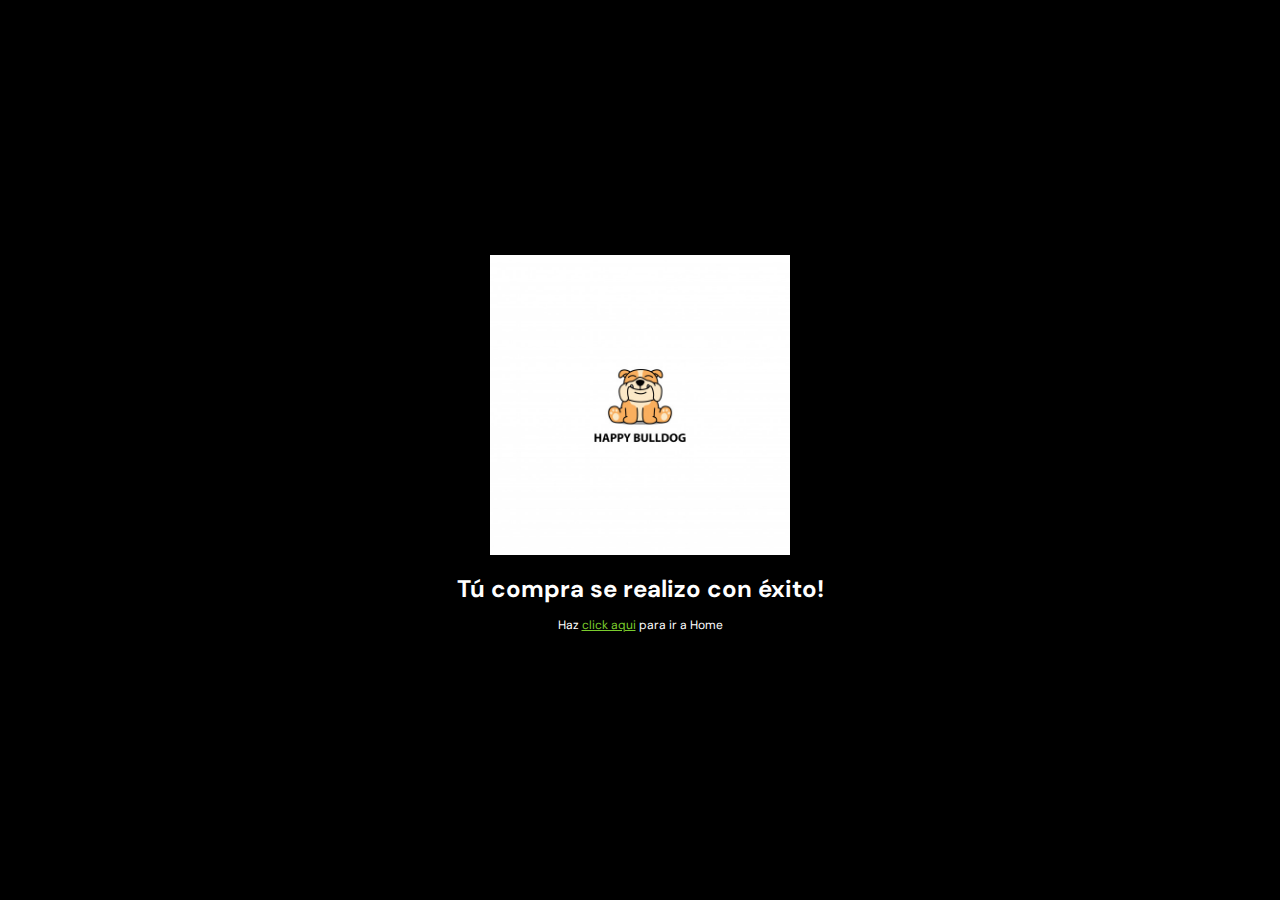
<file: exito.html>
<!DOCTYPE html>
<html lang="en">
<head>
    <meta charset="UTF-8">
    <meta name="viewport" content="width=device-width, initial-scale=1.0">
    <meta http-equiv="X-UA-Compatible" content="ie=edge">
    <link rel="stylesheet" href="css/normalize.css">
    <link rel="stylesheet" href="css/estilos.css">
    <link rel="stylesheet" href="css/animations.css">
    <link rel="stylesheet" href="css/paypal.css">
    <title>Exito</title>
</head>
<body>
    <div class="content_paypal">
        <img src="images/happy.jpg" alt="">
        <h1>Tú compra se realizo con éxito!</h1>
        <p>Haz <a href="index.html">click aqui</a> para ir a Home</p>
    </div>
</body>
</html>
</file>
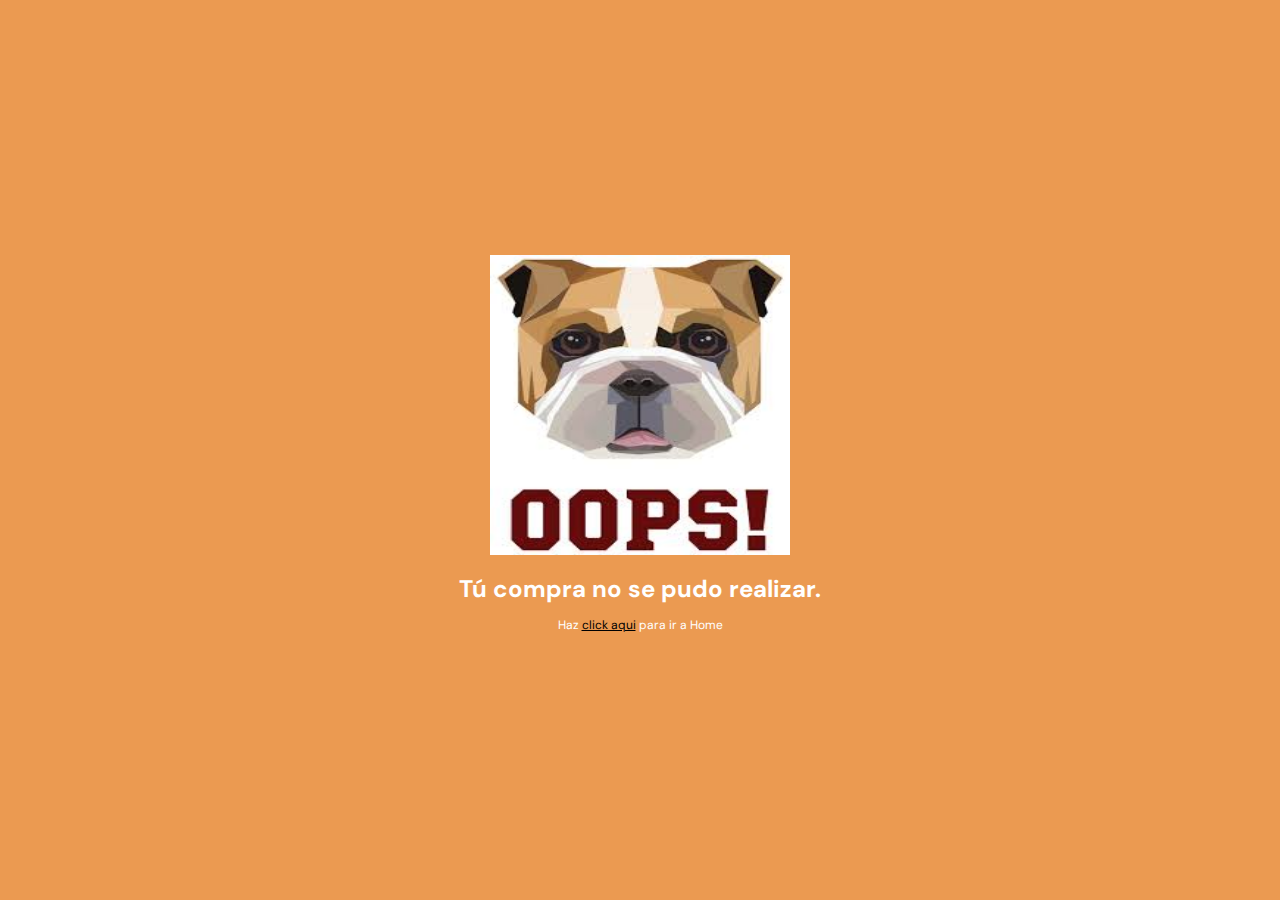
<file: falla.html>
<!DOCTYPE html>
<html lang="en">
<head>
    <meta charset="UTF-8">
    <meta name="viewport" content="width=device-width, initial-scale=1.0">
    <meta http-equiv="X-UA-Compatible" content="ie=edge">
    <link rel="stylesheet" href="css/normalize.css">
    <link rel="stylesheet" href="css/estilos.css">
    <link rel="stylesheet" href="css/animations.css">
    <link rel="stylesheet" href="css/paypal.css">
    <title>Exito</title>
</head>
<body style="background-color: rgb(235, 154, 81)">
    <div class="content_paypal">
        <img src="images/oops.jpeg" alt="">
        <h1>Tú compra no se pudo realizar.</h1>
        <p>Haz <a href="index.html" style="color:black">click aqui</a> para ir a Home</p>
    </div>
</body>
</html>
</file>
<file: css/estilos.css>
@import url('https://fonts.googleapis.com/css?family=DM+Sans&display=swap');

/********************** variables */
:root {
    --green-color: #7ACC2D;
    --green-alt-color: #5e9e22;
    --space: 10px;
    --black-color: black;
    --white-color: white;
    --footer-color: #4c4c4c;
    
    /* Tipografia */
    --normal: 12px;

    --box: 0 0 1px #c1bcbc;
}

html,
body {
    padding: 0;
    margin: 0;
    font-size: var(--normal);
    font-family: 'DM Sans', sans-serif;
}

nav {
    display: flex;
    background-color: var(--green-color);
    padding: var(--space);
    color: white;
    justify-content: space-between;
    align-items: center;
}

nav img {
    width: 100px;
}

nav ul {
    display: flex;
}

nav li {
    padding-left: var(--space);
    list-style: none;
}

nav li a {
    color: black;
    text-decoration: none;
}

nav li a:hover {
    color: white;
}


/********************** Main section */

.main_section {
    padding: 15%;
    text-align: center;
}

.products {
    background-image: url('../images/curve.png');
    max-height: 50px;
    background-size: cover;
    background-position: center top;
    padding: 20%;
    display: flex;
    justify-content: center;
}

.product {
    padding: var(--space);
    margin-top: -240px;
}

.product .content {
    background-color: white;
    padding: 15px;
    box-shadow: var(--box);
}

.img_content {
    text-align: center;
}

.img_content img {
    width: 150px;
    height: 150px;
}

.main_button {
    background-color: var(--green-color);
    width: 100%;
    padding: var(--space);
    font-size: 16px;
    color: white;
    border: 0;
    cursor: pointer;
    border-radius: 5px;
}

.main_button:hover {
    background-color: var(--green-alt-color);
}


/* Beneficios */
.beneficios {
    padding: 10%;
    display: flex;
}

.beneficio {
    text-align: center;
    padding: 20px;
}

.beneficio img {
    max-height: 100px
}

.text_beneficio {
    text-align: justify;
}

/* Mentions */
.mentions {
    display: flex;
    padding: 5%;
}

.mention img {
    width: 100%;
}

h2.mention_title {
    text-align: center;
}

.mention {
    padding: var(--space);
}

.content_mention {
    box-shadow: 0px 0 2px 1px #e6e5e9;
}

.mention .text {
    padding: var(--space);
}

.option a {
    color: white;
}

/* ------------------------------------------- Modulo de Pagos */
.modulo_pago {
    background-color: var(--white-color);
    box-shadow: var(--box);
    padding: var(--space);
}

.modulo_pago_imagen {
    text-align: center;
}

.modulo_pago_imagen img {
    width: 150px;
    height: 150px;
}

.input_data {
    margin-bottom: 20px;
    width: 100%;
    border-radius: 2px;
    border: 1px solid var(--black-color);
    height: 35px;
    box-sizing: border-box;
}

.modulo_pago label {
    font-size: 18px;
}

/* ------------------------------------------- Footer */
footer {
    display: flex;
    justify-content: space-between;
    font-size: var(--normal);
    background-color: var(--footer-color);
    padding: var(--space);
    color: var(--white-color);
}
</file>
<file: css/animations.css>
/* _                   _                        
   /\        (_)                 (_)                       
  /  \  ____  _ ____   ____  ____ _  ___  ____   ____  ___ 
 / /\ \|  _ \| |    \ / _  |/ ___) |/ _ \|  _ \ / _  )/___)
| |__| | | | | | | | ( ( | ( (___| | |_| | | | ( (/ /|___ |
|______|_| |_|_|_|_|_|\_||_|\____)_|\___/|_| |_|\____|___/  */
                                                        
.fadeIn {
    animation-duration: 4s;
    animation-fill-mode: both;
    animation-name: fadeIn;
}

@keyframes fadeIn {
    from {
        opacity: 0;
    }
    to {
        opacity: 1;
    }
}

.fadeInDown {
    animation-duration: 2s;
    animation-fill-mode: both;
    animation-name: fadeInDown;
}

@keyframes fadeInDown {
    from {
        opacity: 0;
        transform: translate3d(0,-100%,0);
    }
    to {
        opacity: 1;
        transform: translate3d(0,0,0);
    }
}

.fadeInUp {
    animation-duration: 2s;
    animation-fill-mode: both;
    animation-name: fadeInUp;
}

@keyframes fadeInUp {
    from {
        opacity: 0;
        transform: translate3d(0,100%,0);
    }
    to {
        opacity: 1;
        transform: translate3d(0,0,0);
    }
}
</file>
<file: css/paypal.css>
body {
    background-color: var(--black-color);
    color: white;
    text-align: center;
    display: flex;
    justify-content: center;
    align-items: center;
    height: 100vh;
}

img {
    width: 300px;
    height: 300px;
}

.content_paypal a {
    color: var(--green-color);
}
</file>
